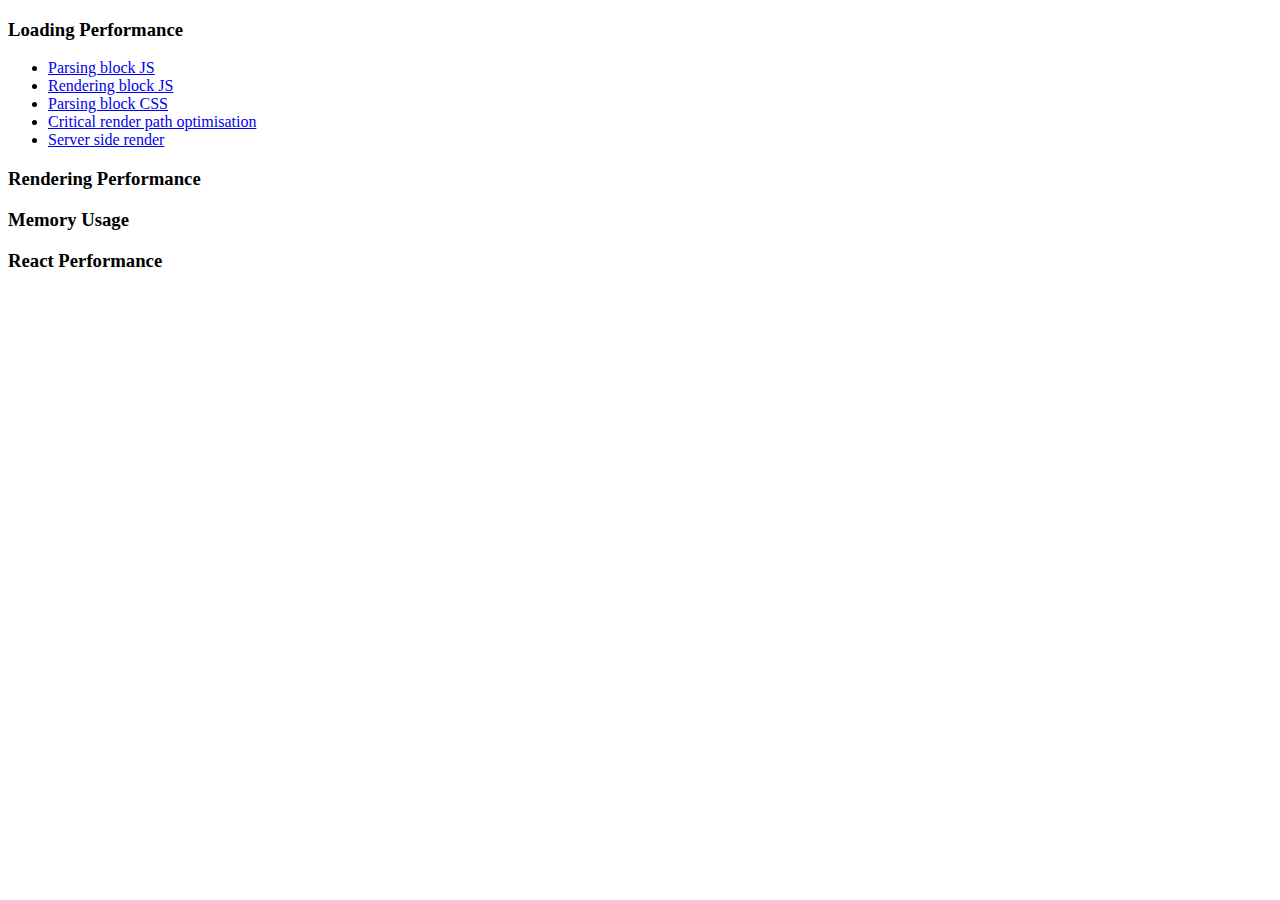
<file: index.html>
<!DOCTYPE html>
<html lang="en">
<head>
    <meta charset="UTF-8">
    <title>Frontend Performance</title>
</head>
<body>
    <h3>Loading Performance</h3>
    <ul title="Critical Render Path">
        <li><a href="critical-render-path/js-href">Parsing block JS</a></li>
        <li><a href="critical-render-path/js-inline">Rendering block JS</a></li>
        <li><a href="critical-render-path/css-href">Parsing block CSS</a></li>
        <li><a href="critical-render-path/incremental-rendering">Critical render path optimisation</a></li>
        <li><a href="critical-render-path/ssr">Server side render</a></li>
    </ul>
    <h3>Rendering Performance</h3>
    <ul title="Rendering performance">
    </ul>
    <h3>Memory Usage</h3>
    <ul title="Memory usage">
    </ul>
    <h3>React Performance</h3>
    <ul title="React performance">
    </ul>
</body>
</html>
</file>
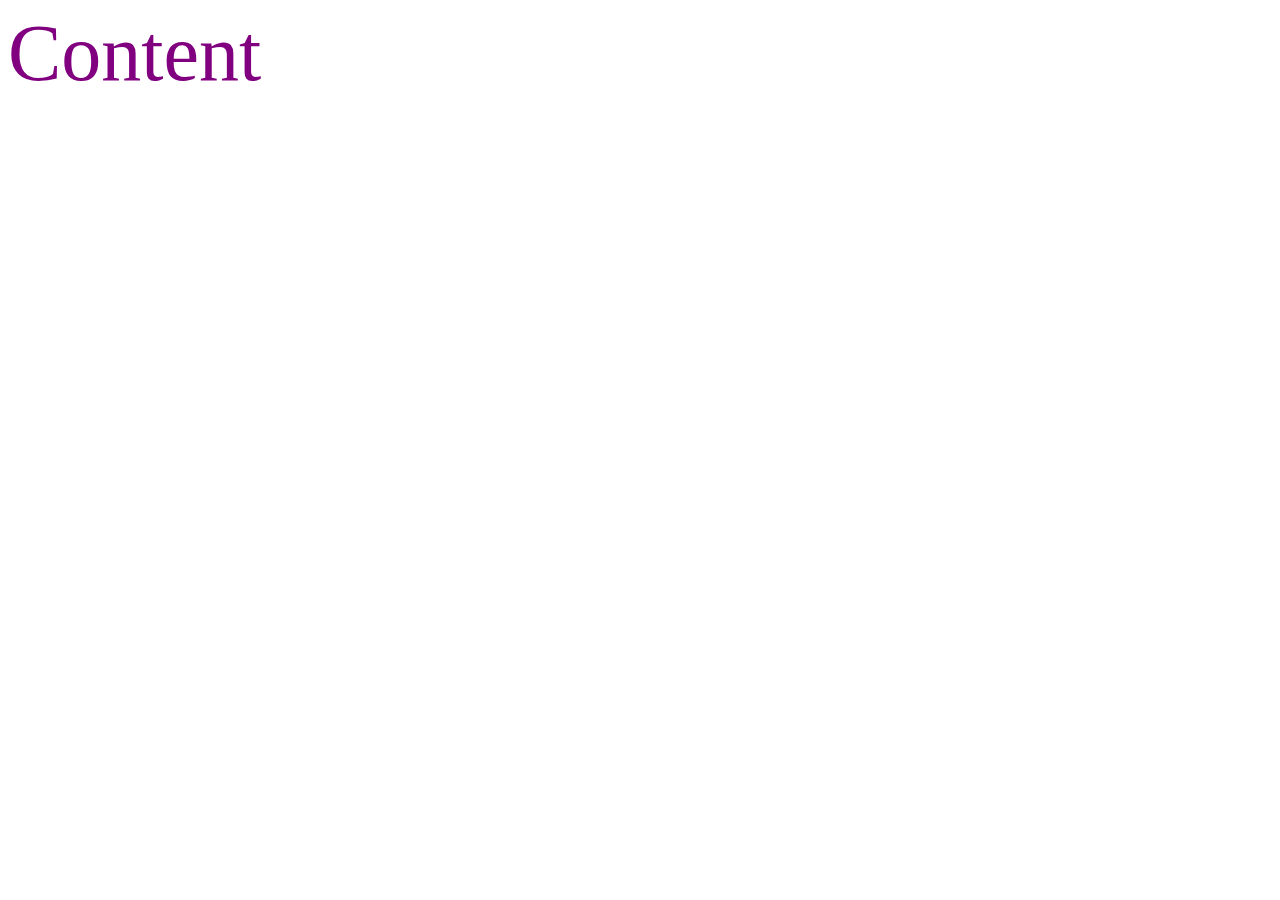
<file: critical-render-path/css-href/index.html>
<!DOCTYPE html>
<html lang="en">
<head>
    <meta charset="UTF-8">
    <title>Parsing block resource - load css by href</title>
</head>
<body>
    <div class="content">Content</div>
</body>
<link rel="stylesheet" href="theme.css"/>
</html>
</file>
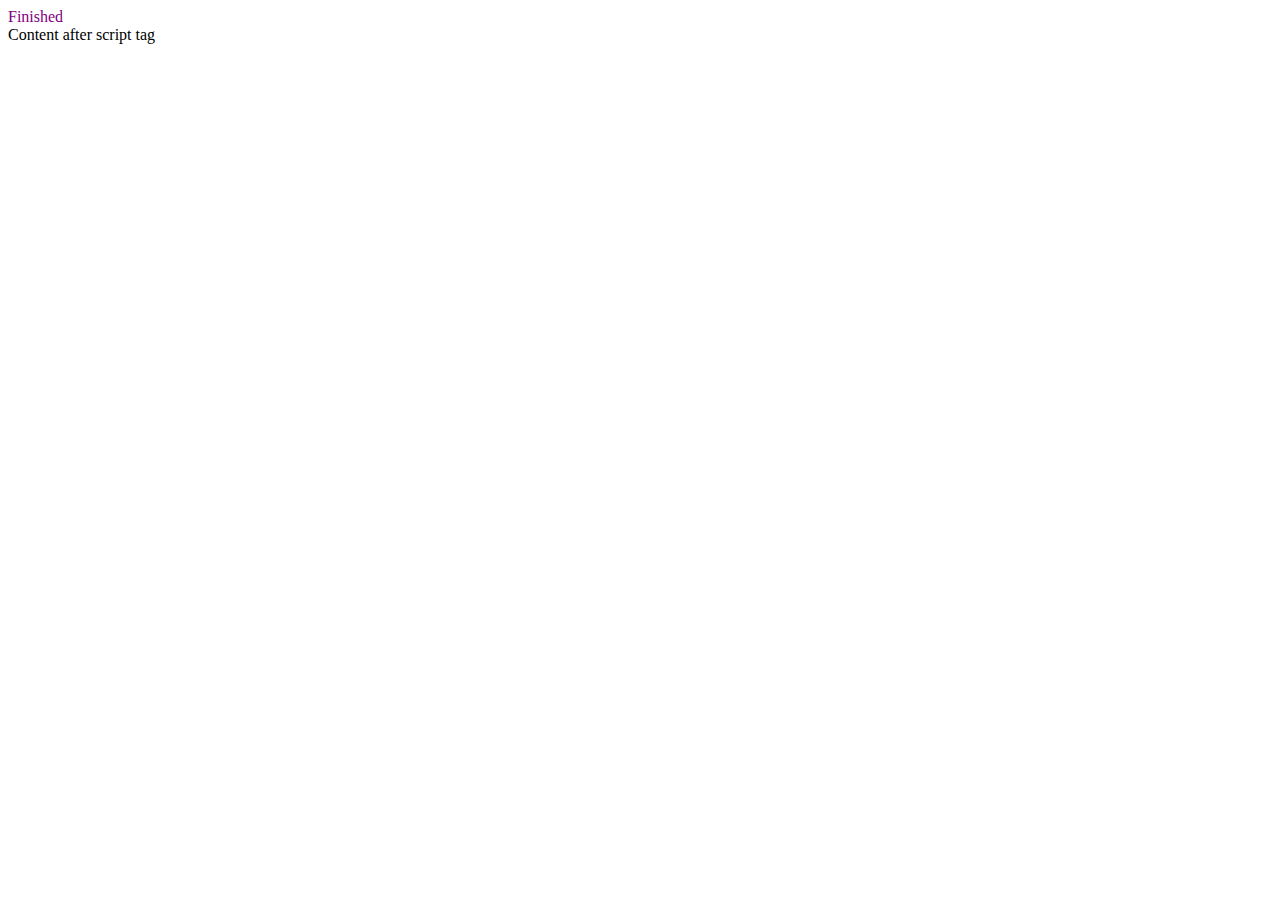
<file: critical-render-path/js-href/index.html>
<!DOCTYPE html>
<html lang="en">
<head>
    <meta charset="UTF-8">
    <title>Parsing block resource - load script by src</title>
</head>
<body>
    <div id="loading">Loading</div>
    <script type="application/javascript" src="script.js"></script>
    <div>Content after script tag</div>
    <link rel="stylesheet" href="theme.css"/>
</body>
</html>
</file>
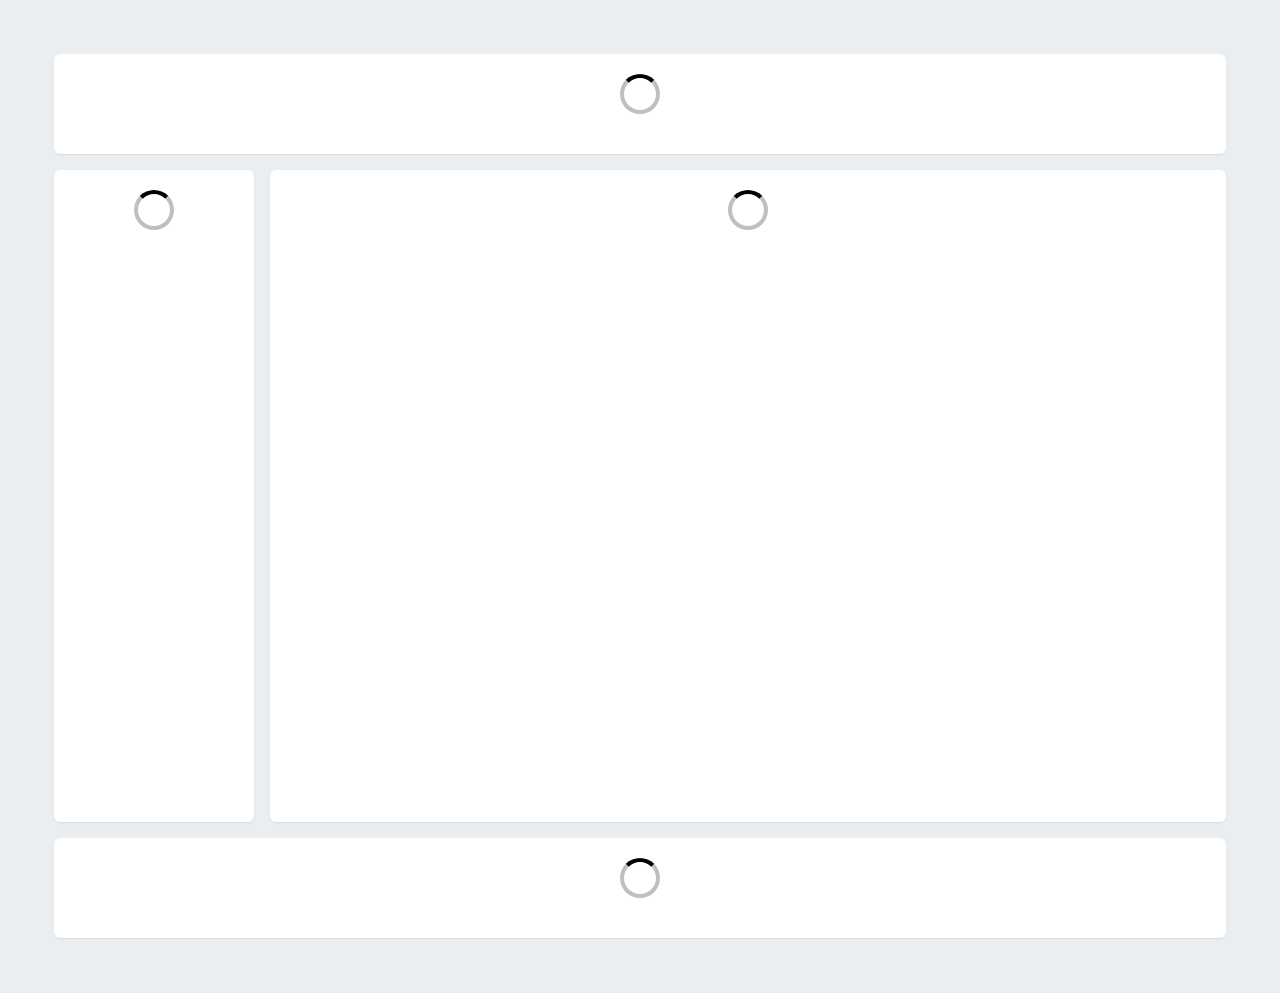
<file: critical-render-path/skeleton-loading/index.html>
<!DOCTYPE html>
<html lang="en">
<head>
    <meta charset="UTF-8">
    <title>Incremental Loading</title>
    <link rel="stylesheet" href="layout.css"/>
</head>
<body style="background: rgb(235, 238, 241); padding: 2.4rem;">
    <div id="app">Loading...</div>
    <script type="application/javascript" src="layout.js"></script>
</body>
<link rel="stylesheet" href="app.css"/>
<script type="application/javascript" src="app.js"></script>
</html>
</file>
